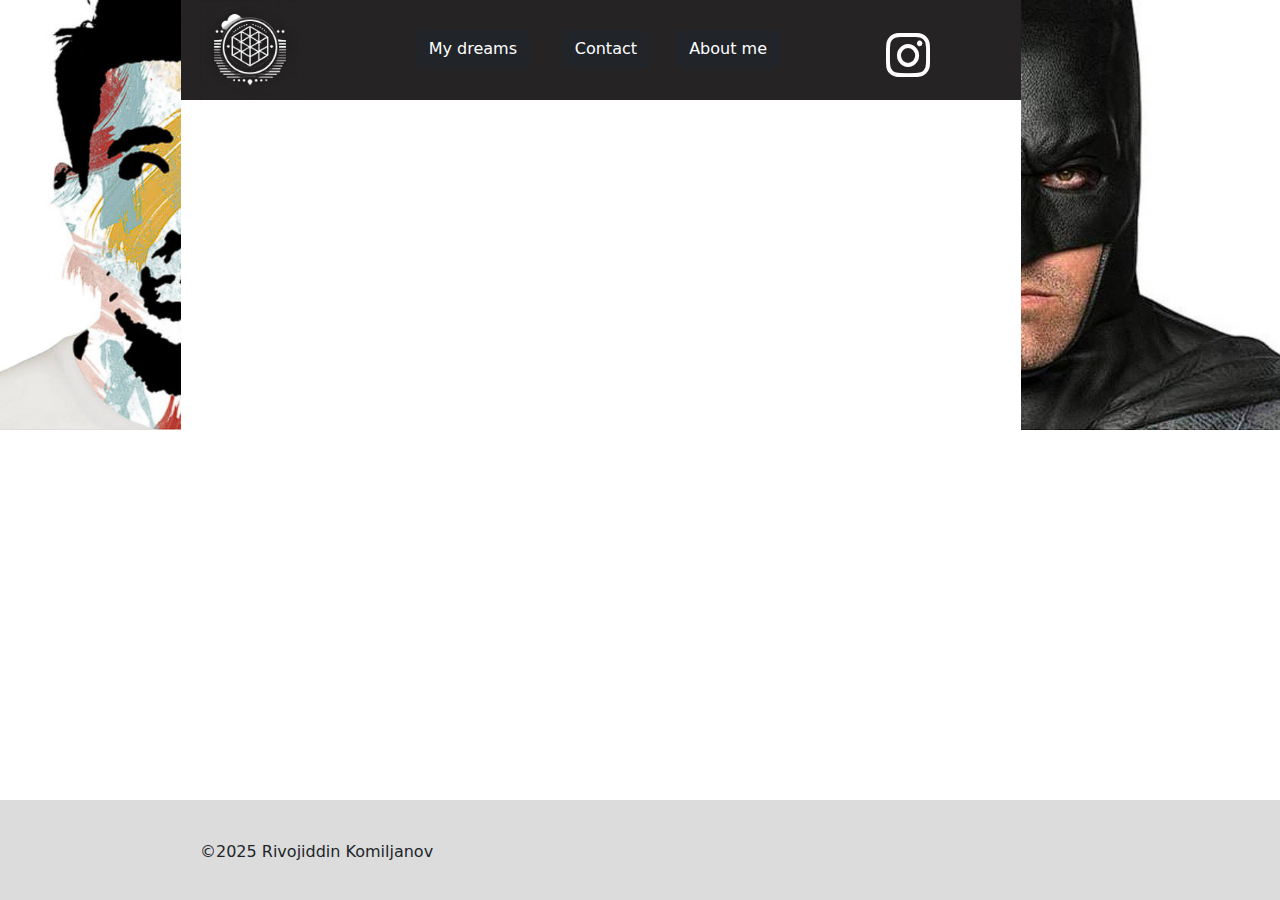
<file: index.html>
<!DOCTYPE html>
<html lang="en">
<head>
    <meta charset="UTF-8">
    <meta name="viewport" content="width=device-width, initial-scale=1.0">
    <link href="https://cdn.jsdelivr.net/npm/bootstrap@5.3.3/dist/css/bootstrap.min.css" rel="stylesheet"integrity="sha384-QWTKZyjpPEjISv5WaRU9OFeRpok6YctnYmDr5pNlyT2bRjXh0JMhjY6hW+ALEwIH" crossorigin="anonymous">
    <script src="https://cdn.jsdelivr.net/npm/bootstrap@5.3.3/dist/js/bootstrap.bundle.min.js" integrity="sha384-YvpcrYf0tY3lHB60NNkmXc5s9fDVZLESaAA55NDzOxhy9GkcIdslK1eN7N6jIeHz" crossorigin="anonymous"></script>
    <link rel="stylesheet" href="https://cdnjs.cloudflare.com/ajax/libs/font-awesome/6.5.1/css/all.min.css">
    <link rel="stylesheet" href="style.css">
    <link rel="website icon" type="webp" href="logo.webp">
    <title>🦇 Portfolio</title>
</head>
<style>
    footer {
    text-align: center;
    background-color: #DCDCDC;
    padding: 50px;
    position: absolute;
    bottom: 0;
    width: 100%;
}
</style>
<body>
    <header class="header">
        <div class="logo">
            <img src="logo.webp" width="100px">
            <a href="about.html"><button type="button" class="btn btn-dark" class="btn">About me</button></a>
            <a href="my.dreams.html"><button type="button" class="btn btn-dark" class="btn" style="position: absolute; right: 750px;">My dreams</button></a>
            <a href="contact.html"><button type="button" class="btn btn-dark" style="position: absolute; right: 630px;">Contact</button></a>
            <div class="icon">
                <a href="https://www.instagram.com/rustamovic_cs/"><i class="fa-brands fa-instagram" style="color: white; font-size: 50px;"></i></a>
            </div>
        </div>
    </header>
    <div class="image-1">
        <img src="image1.png">
        <div class="all-text-1">
            <h1>Designer</h1>
            <div class="text-1"> 
                <p>Product designer specialising in UI <br> design and design systems.</p>
            </div>
        </div>
    </div>
    <div class="image-2">
        <img src="image2.png">
        <div class="all-text-2">
            <h1>Coder</h1>
            <div class="text-2">
                <p>Front end developer who writes <br> clean elegant and efficient code.</p>
            </div>
        </div>  
    </div>
    <footer>
        <p style="left: 200px; position: absolute; top: 40px;">©2025 Rivojiddin Komiljanov</p>  
    </footer>
</body>
</html>
</file>
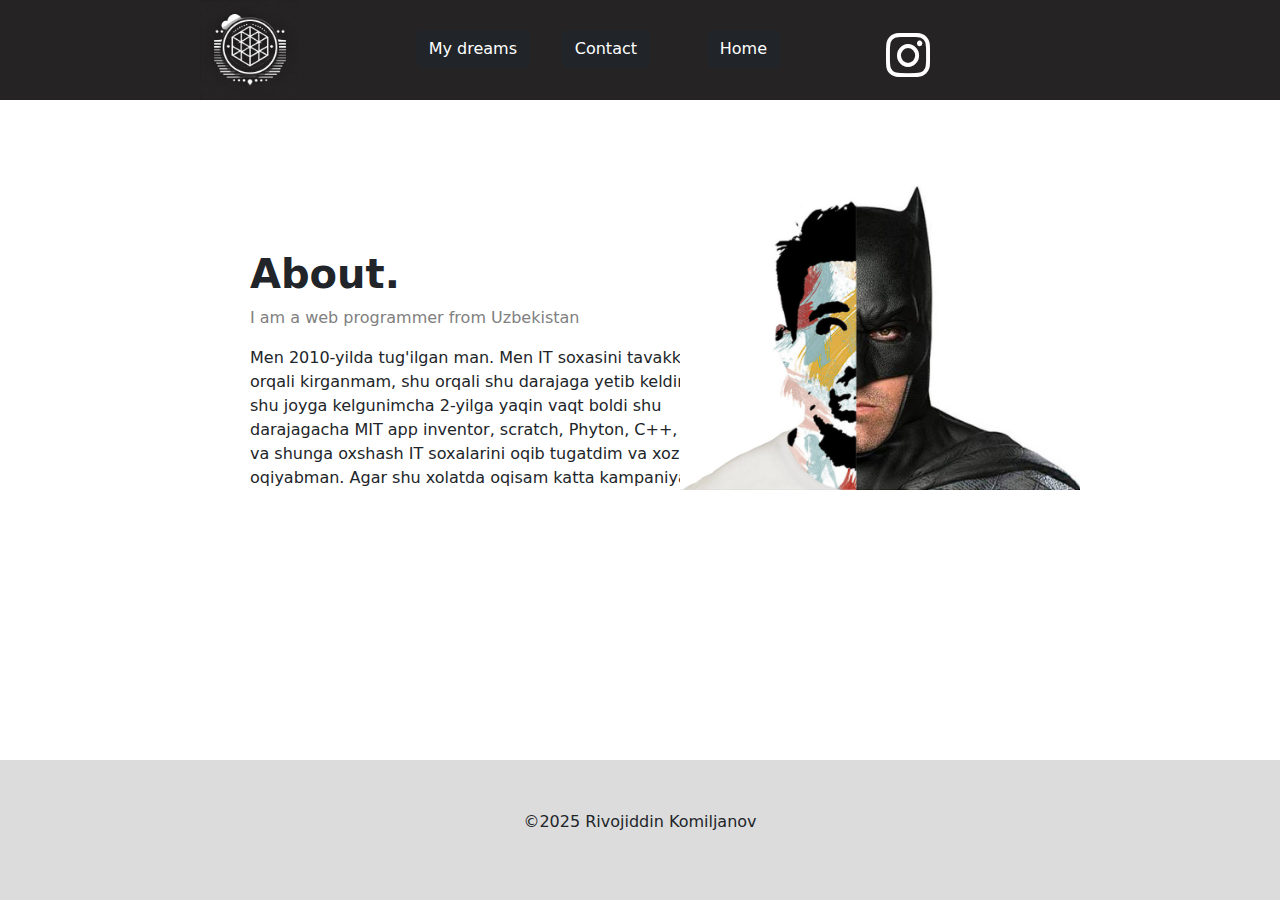
<file: about.html>
<!DOCTYPE html>
<html lang="en">

<head>
    <meta charset="UTF-8">
    <meta name="viewport" content="width=device-width, initial-scale=1.0">
    <link href="https://cdn.jsdelivr.net/npm/bootstrap@5.3.3/dist/css/bootstrap.min.css" rel="stylesheet">
    <script src="https://cdn.jsdelivr.net/npm/bootstrap@5.3.3/dist/js/bootstrap.bundle.min.js"></script>
    <link rel="stylesheet" href="https://cdnjs.cloudflare.com/ajax/libs/font-awesome/6.5.1/css/all.min.css">
    <link rel="stylesheet" href="style.css">
    <link rel="website icon" type="jpg" href="aboutme.jpg">
    <title>Portfolio</title>
</head>
<style>
    .image img {
        animation: slide-from-right 1.5s ease-in-out;
    }

    
    
    .text h1 {
        animation: slide-from-left 1.5s ease-in-out;
    }
    
    .text p {
        animation: slide-from-right 1.5s ease-in-out;
    }
    
    @keyframes slide-from-left {
        from {
            opacity: 0;
            transform: translateX(-100px);
        }

        to {
            opacity: 1;
            transform: translateX(0);
        }
    }
    @keyframes slide-from-right {
        from {
            opacity: 0;
            transform: translateX(100px);
        }

        to {
            opacity: 1;
            transform: translateX(0);
        }
    }

    @keyframes shake {

        0%,
        100% {
            transform: translateX(0);
        }

        25% {
            transform: translateX(-5px);
        }

        50% {
            transform: translateX(5px);
        }

        75% {
            transform: translateX(-5px);
        }
    }

    @keyframes shake {

        0%,
        100% {
            transform: translateX(0);
        }

        25% {
            transform: translateX(-50px);
        }

        50% {
            transform: translateX(5px);
        }

        75% {
            transform: translateX(-5px);
        }
    }

    @keyframes slide-from-left {
        from {
            opacity: 0;
            transform: translateX(-50px);
        }

        to {
            opacity: 1;
            transform: translateX(0);
        }
    }

    @keyframes slide-from-right {
        from {
            opacity: 0;
            transform: translateX(50px);
        }

        to {
            opacity: 1;
            transform: translateX(0);
        }
    }
</style>

<body>
    <header class="header">
        <div class="logo">
            <img src="logo.webp" width="100px">
            <a href="my.dreams.html"><button type="button" class="btn btn-dark" class="btn" style="position: absolute; right: 750px;">My dreams</button></a>
            <a href="index.html"><button type="button" class="btn btn-dark" class="btn">Home</button></a>
            <a href="contact.html"><button type="button" class="btn btn-dark"
                    style="position: absolute; right: 630px;">Contact</button></a>
            <div class="icon">
                <a href="https://www.instagram.com/rustamovic_cs/"><i class="fa-brands fa-instagram"
                        style="color: white; font-size: 50px;"></i></a>
            </div>
        </div>
    </header>
    <div class="all-about">
        <div class="text">
            <h1><strong>About.</strong></h1>
            <p style="color: grey;" class="about">I am a web programmer from Uzbekistan</p>
            <p>Men 2010-yilda tug'ilgan man. Men IT soxasini tavakkal <br> orqali kirganmam, shu orqali shu darajaga
                yetib keldim. Dasturlashni <br>shu joyga kelgunimcha 2-yilga yaqin vaqt boldi shu <br>darajagacha MIT
                app inventor, scratch, Phyton, C++, Robotexnika <br>va shunga oxshash IT soxalarini oqib tugatdim va
                xozir Frontend soxasida <br>oqiyabman. Agar shu xolatda oqisam katta kampaniyalarda ishlash niyatim bor
            </p>
        </div>
        <div class="image" style="position: absolute; top: 180px; right: 200px;">
            <img src="batman.png" alt="Profile Image" width="400">
        </div>
    </div>
    <footer>
        <p>©2025 Rivojiddin Komiljanov</p>
    </footer>
</body>

</html>
</file>
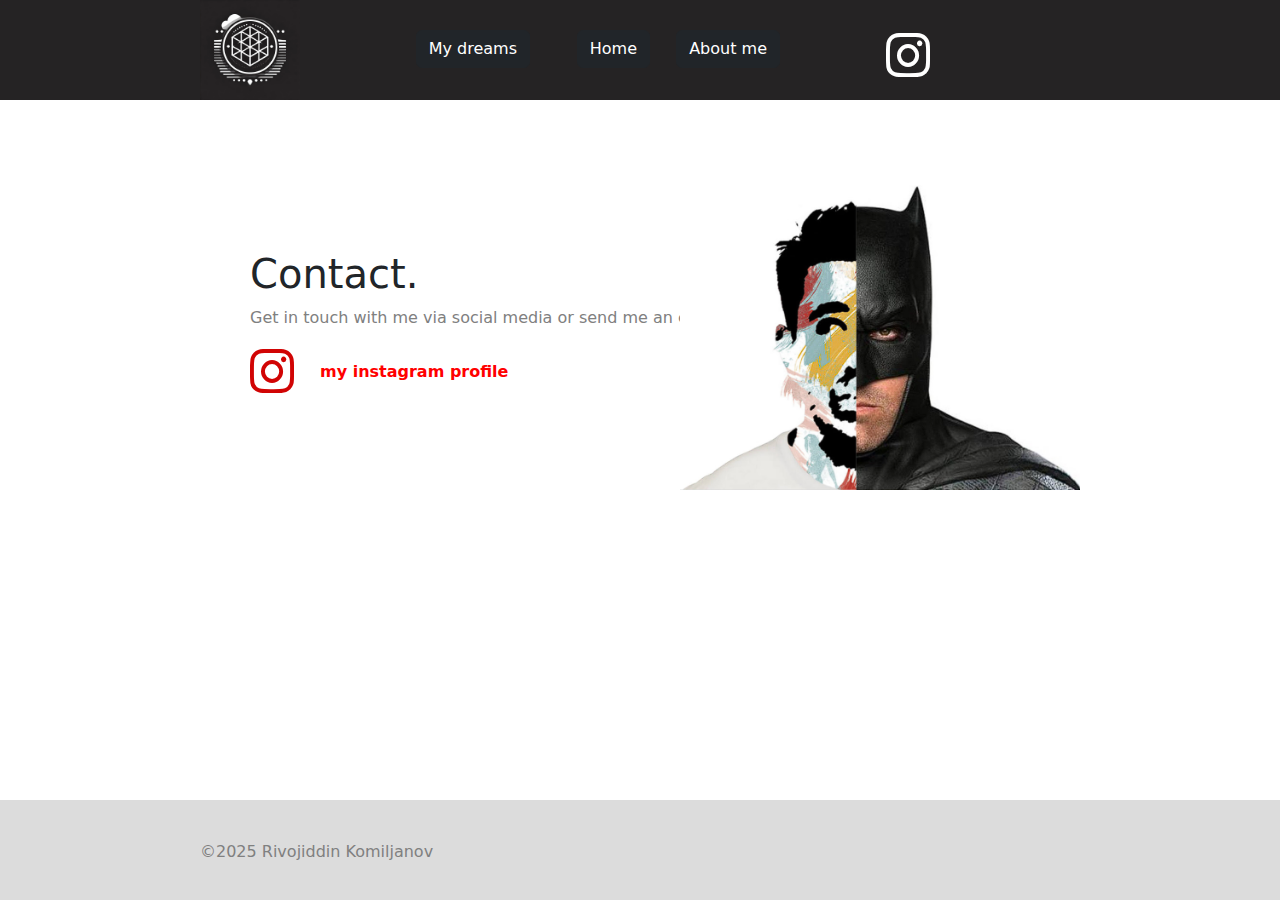
<file: contact.html>
<!DOCTYPE html>
<html lang="en">

<head>
    <meta charset="UTF-8">
    <meta name="viewport" content="width=device-width, initial-scale=1.0">
    <link href="https://cdn.jsdelivr.net/npm/bootstrap@5.3.3/dist/css/bootstrap.min.css" rel="stylesheet"
        integrity="sha384-QWTKZyjpPEjISv5WaRU9OFeRpok6YctnYmDr5pNlyT2bRjXh0JMhjY6hW+ALEwIH" crossorigin="anonymous">
    <script src="https://cdn.jsdelivr.net/npm/bootstrap@5.3.3/dist/js/bootstrap.bundle.min.js"
        integrity="sha384-YvpcrYf0tY3lHB60NNkmXc5s9fDVZLESaAA55NDzOxhy9GkcIdslK1eN7N6jIeHz"
        crossorigin="anonymous"></script>
    <script src="https://cdn.jsdelivr.net/npm/bootstrap@5.3.3/dist/js/bootstrap.bundle.min.js"
        integrity="sha384-YvpcrYf0tY3lHB60NNkmXc5s9fDVZLESaAA55NDzOxhy9GkcIdslK1eN7N6jIeHz" crossorigin="anonymous"></script>
        <link rel="stylesheet" href="https://cdnjs.cloudflare.com/ajax/libs/font-awesome/6.5.1/css/all.min.css">
        <link rel="stylesheet" href="style.css">
        <link rel="website icon" type="png" href="contact.png">
        <title>Contact</title>
</head>
<style>
    p {
        color: grey;
    }

    .image img {
        animation: slide-from-right 1.5s ease-in-out;
    }



    .text h1 {
        animation: slide-from-left 1.5s ease-in-out;
    }

    .text p a {
        animation: slide-from-right 1.5s ease-in-out;
    }

    @keyframes slide-from-left {
        from {
            opacity: 0;
            transform: translateX(-100px);
        }

        to {
            opacity: 1;
            transform: translateX(0);
        }
    }

    @keyframes slide-from-right {
        from {
            opacity: 0;
            transform: translateX(100px);
        }

        to {
            opacity: 1;
            transform: translateX(0);
        }
    }

    @keyframes shake {

        0%,
        100% {
            transform: translateX(0);
        }

        25% {
            transform: translateX(-5px);
        }

        50% {
            transform: translateX(5px);
        }

        75% {
            transform: translateX(-5px);
        }
    }

    @keyframes shake {

        0%,
        100% {
            transform: translateX(0);
        }

        25% {
            transform: translateX(-50px);
        }

        50% {
            transform: translateX(5px);
        }

        75% {
            transform: translateX(-5px);
        }
    }

    @keyframes slide-from-left {
        from {
            opacity: 0;
            transform: translateX(-50px);
        }

        to {
            opacity: 1;
            transform: translateX(0);
        }
    }

    @keyframes slide-from-right {
        from {
            opacity: 0;
            transform: translateX(50px);
        }

        to {
            opacity: 1;
            transform: translateX(0);
        }
    }
</style>

<body>
    <header class="header">
        <div class="logo">
            <img src="logo.webp" width="100px">
            <a href="about.html"><button type="button" class="btn btn-dark" class="btn">About me</button></a>
            <a href="my.dreams.html"><button type="button" class="btn btn-dark" class="btn" style="position: absolute; right: 750px;">My dreams</button></a>
            <a href="index.html"><button type="button" class="btn btn-dark" style="position: absolute; right: 630px;">Home</button></a>
            <div class="icon">
                <a href="https://www.instagram.com/rustamovic_cs/"><i class="fa-brands fa-instagram" style="color: white; font-size: 50px;"></i></a>
            </div>
        </div>
    </header>
    <div class="text">
        <h1>Contact.</h1>
        <p>Get in touch with me via social media or send me an email.</p>
        <a href="https://www.instagram.com/rustamovic_cs/"><i class="fa-brands fa-instagram"
                style="color: rgb(209, 4, 4); font-size: 50px;"></i></a>
        <p style="position: absolute; top: 110px; left: 70px; color: red;"><b>my instagram profile</b></p>
    </div>
    <div class="image" style="position: absolute; top: 180px; right: 200px;">
        <img src="batman.png" width="400">
    </div>

    <footer>
        <p style="left: 200px; position: absolute; top: 40px;">©2025 Rivojiddin Komiljanov</p>
    </footer>
</body>

</html>
</file>
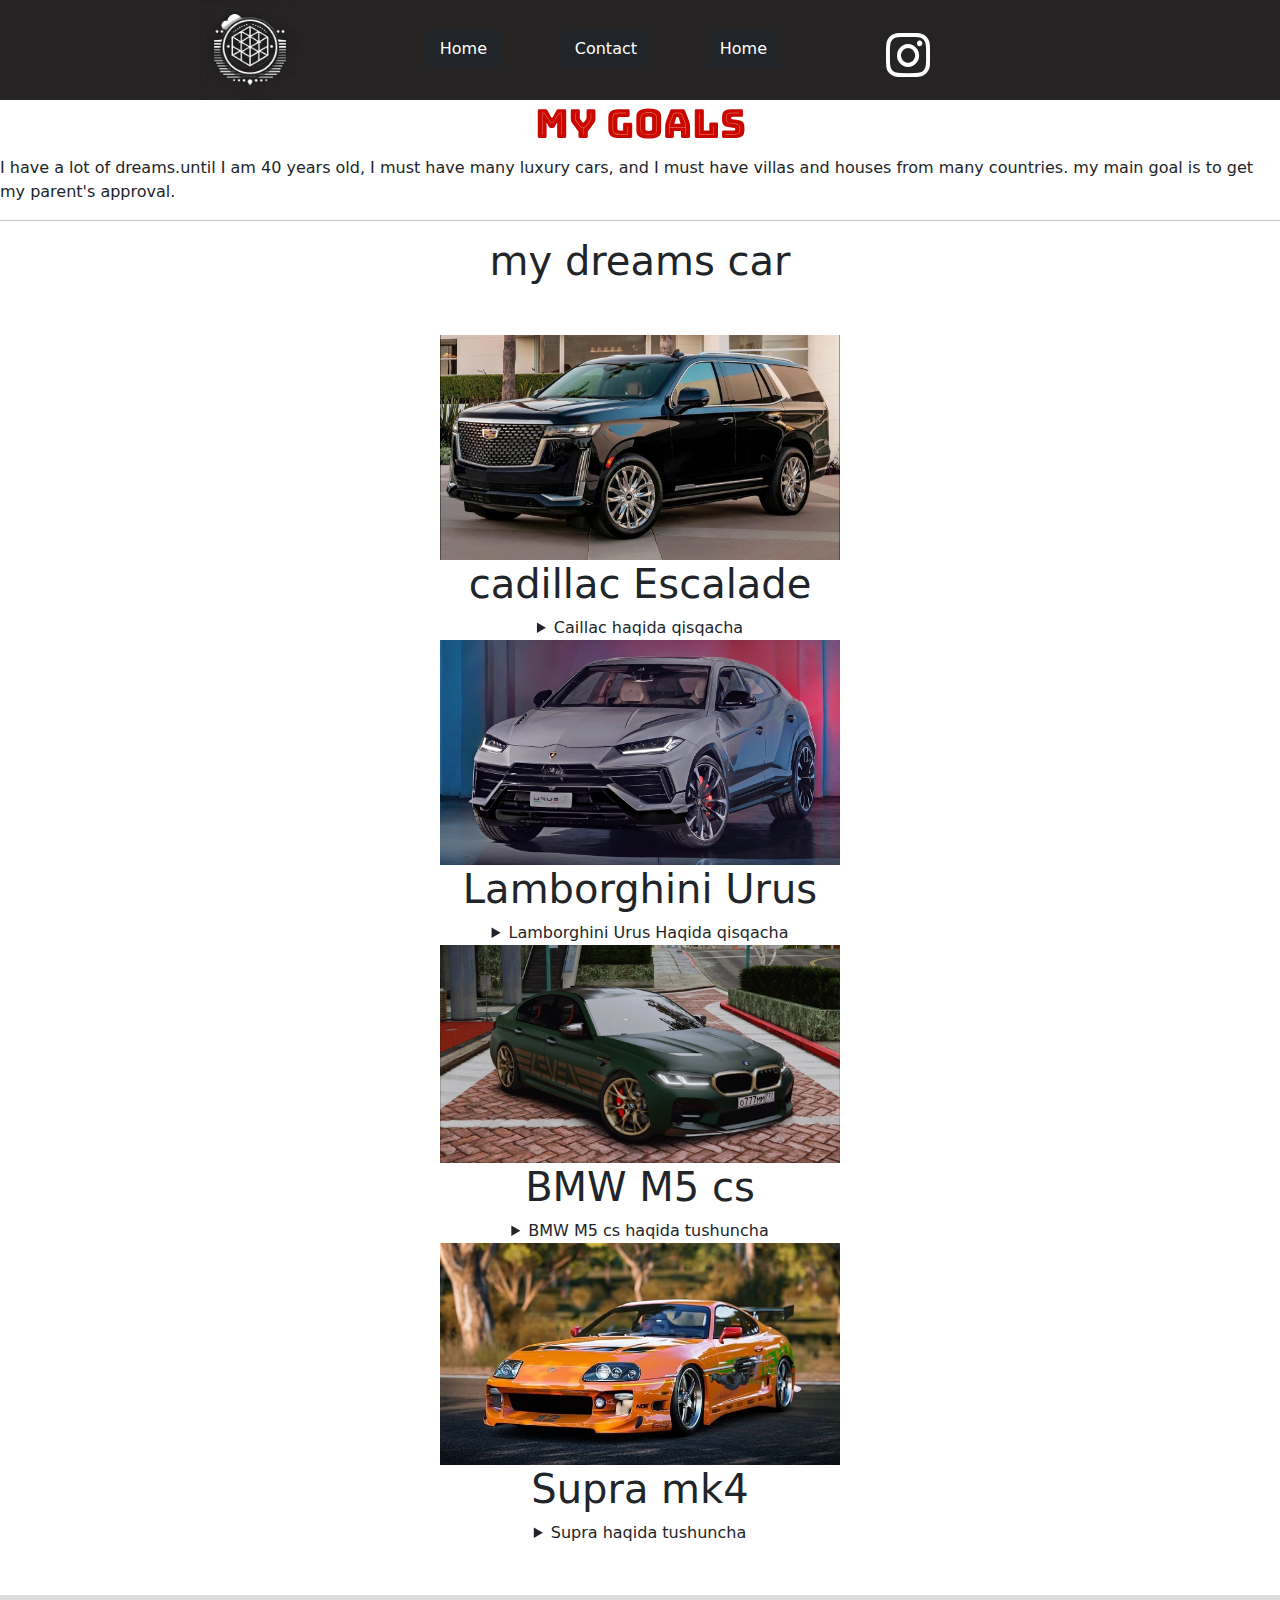
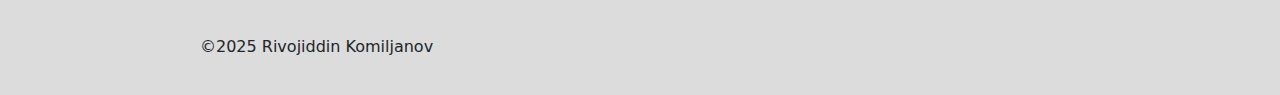
<file: my.dreams.html>
<!DOCTYPE html>
<html lang="en">

<head>
    <meta charset="UTF-8">
    <meta name="viewport" content="width=device-width, initial-scale=1.0">
    <link href="https://cdn.jsdelivr.net/npm/bootstrap@5.3.3/dist/css/bootstrap.min.css" rel="stylesheet"
        integrity="sha384-QWTKZyjpPEjISv5WaRU9OFeRpok6YctnYmDr5pNlyT2bRjXh0JMhjY6hW+ALEwIH" crossorigin="anonymous">
    <script src="https://cdn.jsdelivr.net/npm/bootstrap@5.3.3/dist/js/bootstrap.bundle.min.js"
        integrity="sha384-YvpcrYf0tY3lHB60NNkmXc5s9fDVZLESaAA55NDzOxhy9GkcIdslK1eN7N6jIeHz"
        crossorigin="anonymous"></script>
    <link rel="stylesheet" href="https://cdnjs.cloudflare.com/ajax/libs/font-awesome/6.5.1/css/all.min.css">
    <link rel="preconnect" href="https://fonts.googleapis.com">
    <link rel="preconnect" href="https://fonts.gstatic.com" crossorigin>
    <link href="https://fonts.googleapis.com/css2?family=Bungee+Tint&display=swap" rel="stylesheet">
    <link rel="stylesheet" href="style.css">
    <link rel="website icon" type="jpg" href="dream.jpg">
    <title>my dreams</title>
</head>
<style>
footer {
    text-align: center;
    background-color: #DCDCDC;
    padding: 50px;
    position: relative;
    bottom: 0px;
    width: 100%;
    margin-top: 50px;
}
</style>
<body>
    <header class="header">
        <div class="logo">
            <img src="logo.webp" width="100px">
            <a href="index.html"><button type="button" class="btn btn-dark" class="btn">Home</button></a>
            <a href="contact.html"><button type="button" class="btn btn-dark"
                    style="position: absolute; right: 630px;">Contact</button></a>
            <a href="index.html"><button type="button" class="btn btn-dark"
                    style="position: absolute; right: 780px;">Home</button></a>

            <div class="icon">
                <a href="https://www.instagram.com/rustamovic_cs/"><i class="fa-brands fa-instagram"
                        style="color: white; font-size: 50px;"></i></a>
            </div>
        </div>
    </header>
    <div class="dream-text">
        <h1>My goals</h1>
    </div>
    <p>I have a lot of dreams.until I am 40 years old, I must have many luxury cars, and I must have villas and houses
        from many countries. my main goal is to get my parent's approval.</p>
    <hr>
    <div class="cars" style="text-align: center;">
        <div class="dream-car-text" style="margin-bottom: 50px;">
            <h1>
                my dreams car
            </h1>
        </div>
        <div class="car-line-1">
            <div class="frst">
                <img src="cadillac.jpg" width="400" alt="car image">
                <h1>cadillac Escalade</h1>
                <details>
                    <summary>Caillac haqida qisqacha</summary>
                    <p>bu General Motors kompaniyasiga qarashli Cadillac brendi ostida ishlab chiqariladigan hashamatli
                        SUV modelidir. <br> U ilk bor 1999-yilda taqdim etilgan va shu vaqt davomida bir necha avlod
                        o'zgarishlarini boshdan kechirgan.</p>
                </details>
                <img src="lamborghini.jpg" width="400" alt="car image">
                <h1>Lamborghini Urus</h1>
                <details>
                    <summary>Lamborghini Urus Haqida qisqacha</summary>
                    <p>Lamborghini Urus — bu Lamborghini kompaniyasi tomonidan ishlab chiqarilgan dunyodagi birinchi super SUV bo‘lib, u 2018-yilda taqdim etilgan. <br>
                         Ushbu model sport avtomobilining tezligi va yo‘ltanlamasning qudratini o‘zida mujassam etgan.</p>
                </details>  
                <img src="bmw.jpg" width="400" alt="car image">
                <h1>BMW M5 cs</h1>
                <details>
                    <summary>BMW M5 cs haqida tushuncha</summary>
                    <p> bu BMW M5 ning eng kuchli, eng yengil va eng tezkor versiyasidir. U 2021-yilda cheklangan seriyada chiqarilgan va BMW tarixidagi eng tez sedanga aylangan. <br> 🔥 BMW tarixidagi eng kuchli M modeli
                        🚀 Karbon-fiber kapot, old splitter, oynalar va diffuzor <br>
                        🎯 Yuqori darajadagi trek performansi <br>
                        🏎 Oltin bronza (Gold Bronze) disklari va M5 CS logotiplari</p>
                </details>
                <img src="supra.jpg" width="400" alt="car image">
                <h1>Supra mk4</h1>
                <details>
                    <summary>Supra haqida tushuncha</summary>
                    <p>Toyota Supra MK4, ya'ni A80 generatsiyasi, 1993-2002-yillarda ishlab chiqarilgan afsonaviy sport avtomobilidir. <br>U 2JZ dvigateli, mukammal balanslangan shassisi va tuningga mosligi tufayli <br>JDM (Japanese Domestic Market) mashinalarining eng mashhurlaridan biri hisoblanadi.</p>
                </details>
            </div>
        </div>
    </div>
    <footer>
        <p style="left: 200px; position: absolute; top: 40px;">©2025 Rivojiddin Komiljanov</p>
    </footer>
</body>

</html>
</file>
<file: style.css>
* {
    margin: 0;
    padding: 0;
    box-sizing: border-box;
}

.logo {
    margin-left: 200px;
}

.btn {
    position: absolute;
    white-space: nowrap;
    right: 500px;
    top: 30px;
}

.icon {
    position: absolute;
    right: 350px;
    top: 30px;
}
.all-text-1{
    position: absolute;
    top: 200px;
    left: -300px;
}
.text-1, .text-2{
    color: grey;
}
.all-text-2{
    position: absolute;
    top: 200px;
    right: -250px;
}
.header {
    background-color: #252324;
    width: 100%;
    height: 100px;
    animation: slide-down 0.8s ease-in-out;
}
.image-1, .image-2 {
    position: absolute;
    top: 20%;
    transform: translateY(-50%);
}

.image-1 {
    left: -100px; 
    animation: move-left 1s ease-in-out forwards;
}

.image-2 {
    right: -100px;
    animation: move-right 1s ease-in-out forwards;
}
.image-1 img, .image-2 img {
    width: auto;   
    height: 500px;  
}
footer {
    text-align: center;
    background-color: #DCDCDC;
    padding: 50px;
    position: absolute;
    bottom: 0;
    width: 100%;
}
.text{
    position: absolute;
    top: 250px;
    left: 250px;
}
.dream-text {
    text-align: center;
    font-family: "Bungee Tint", sans-serif;
    font-weight: 400;
    font-style: normal;
}
@keyframes move-left {
    from {
        left: -100px;
        opacity: 0;
    }
    to {
        left: 50%;
        transform: translateX(-100%);
        opacity: 1;
    }
}

@keyframes move-right {
    from {
        right: -100px;
        opacity: 0;
    }
    to {
        right: 50%;
        transform: translateX(100%);
        opacity: 1;
    }
}


@keyframes slide-down {
    from {
        transform: translateY(-100%);
        opacity: 0;
    }

    to {
        transform: translateY(0);
        opacity: 1;
    }
}
</file>
